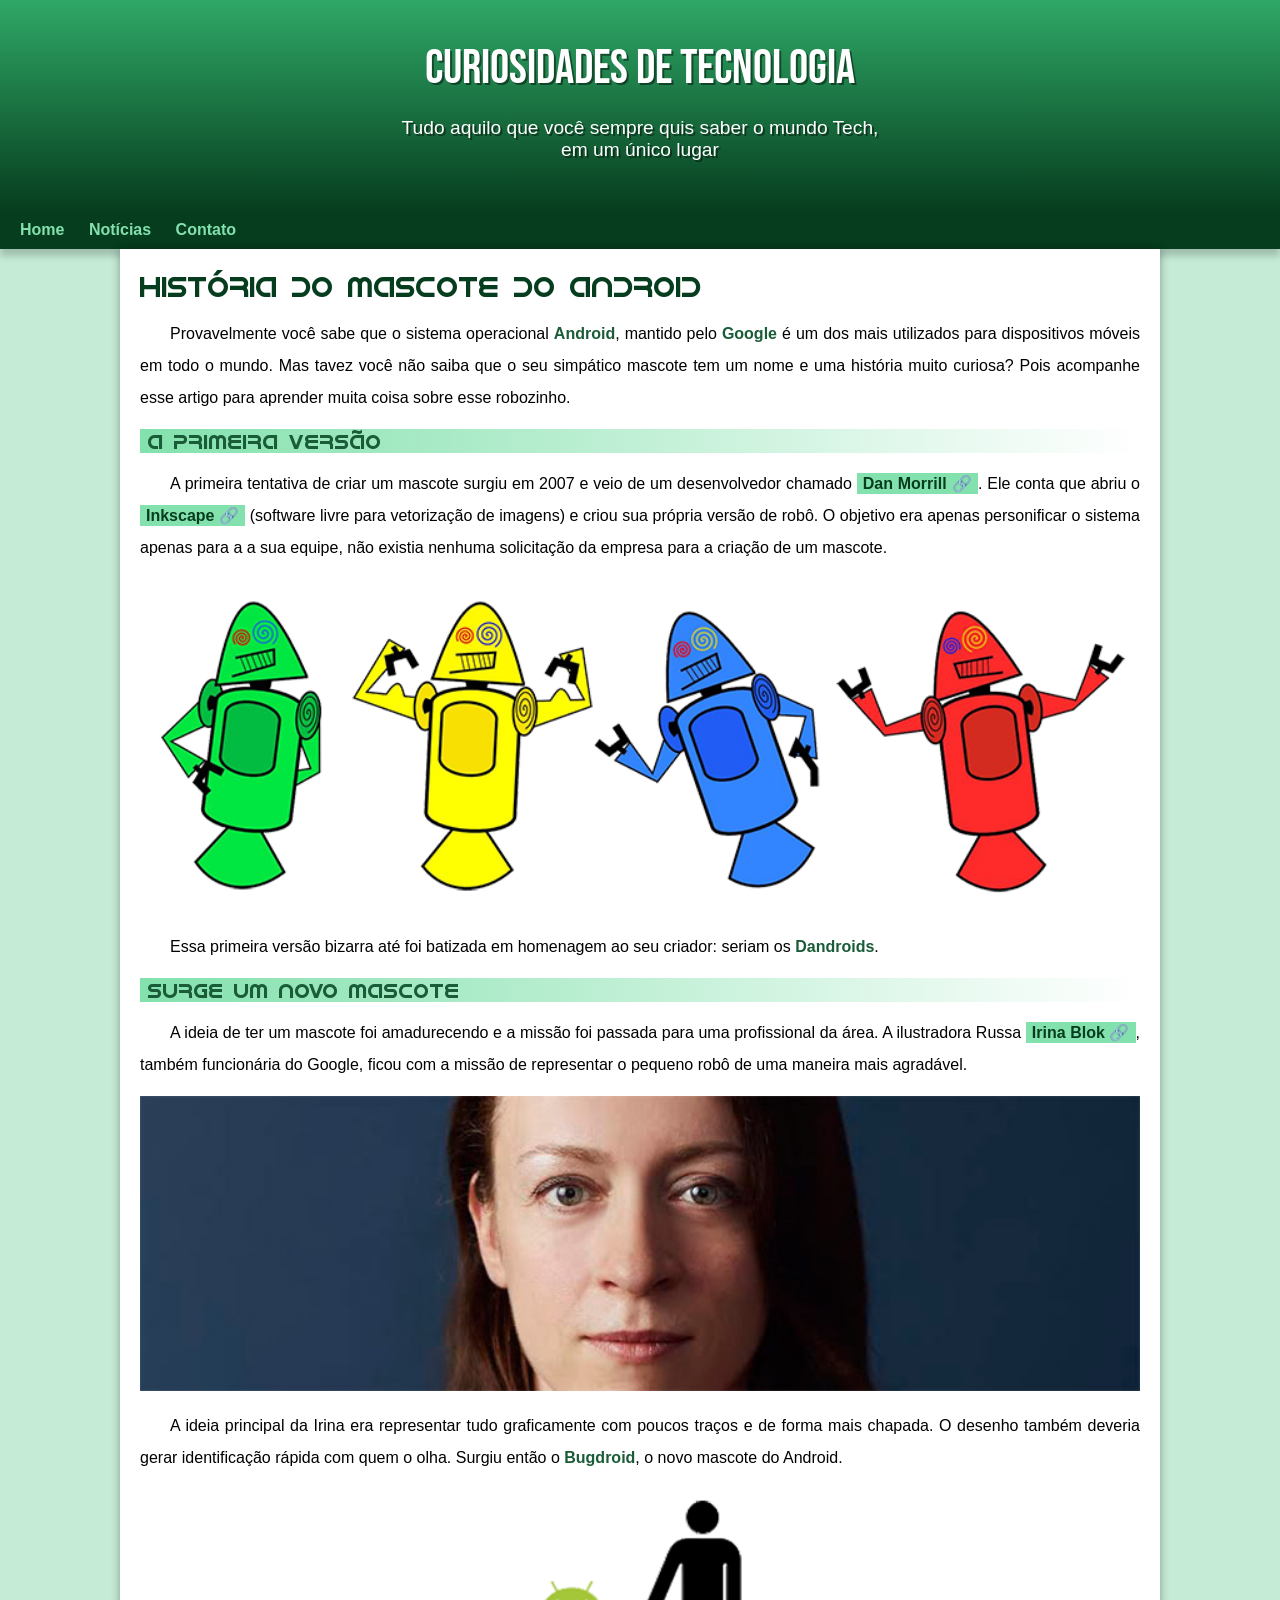
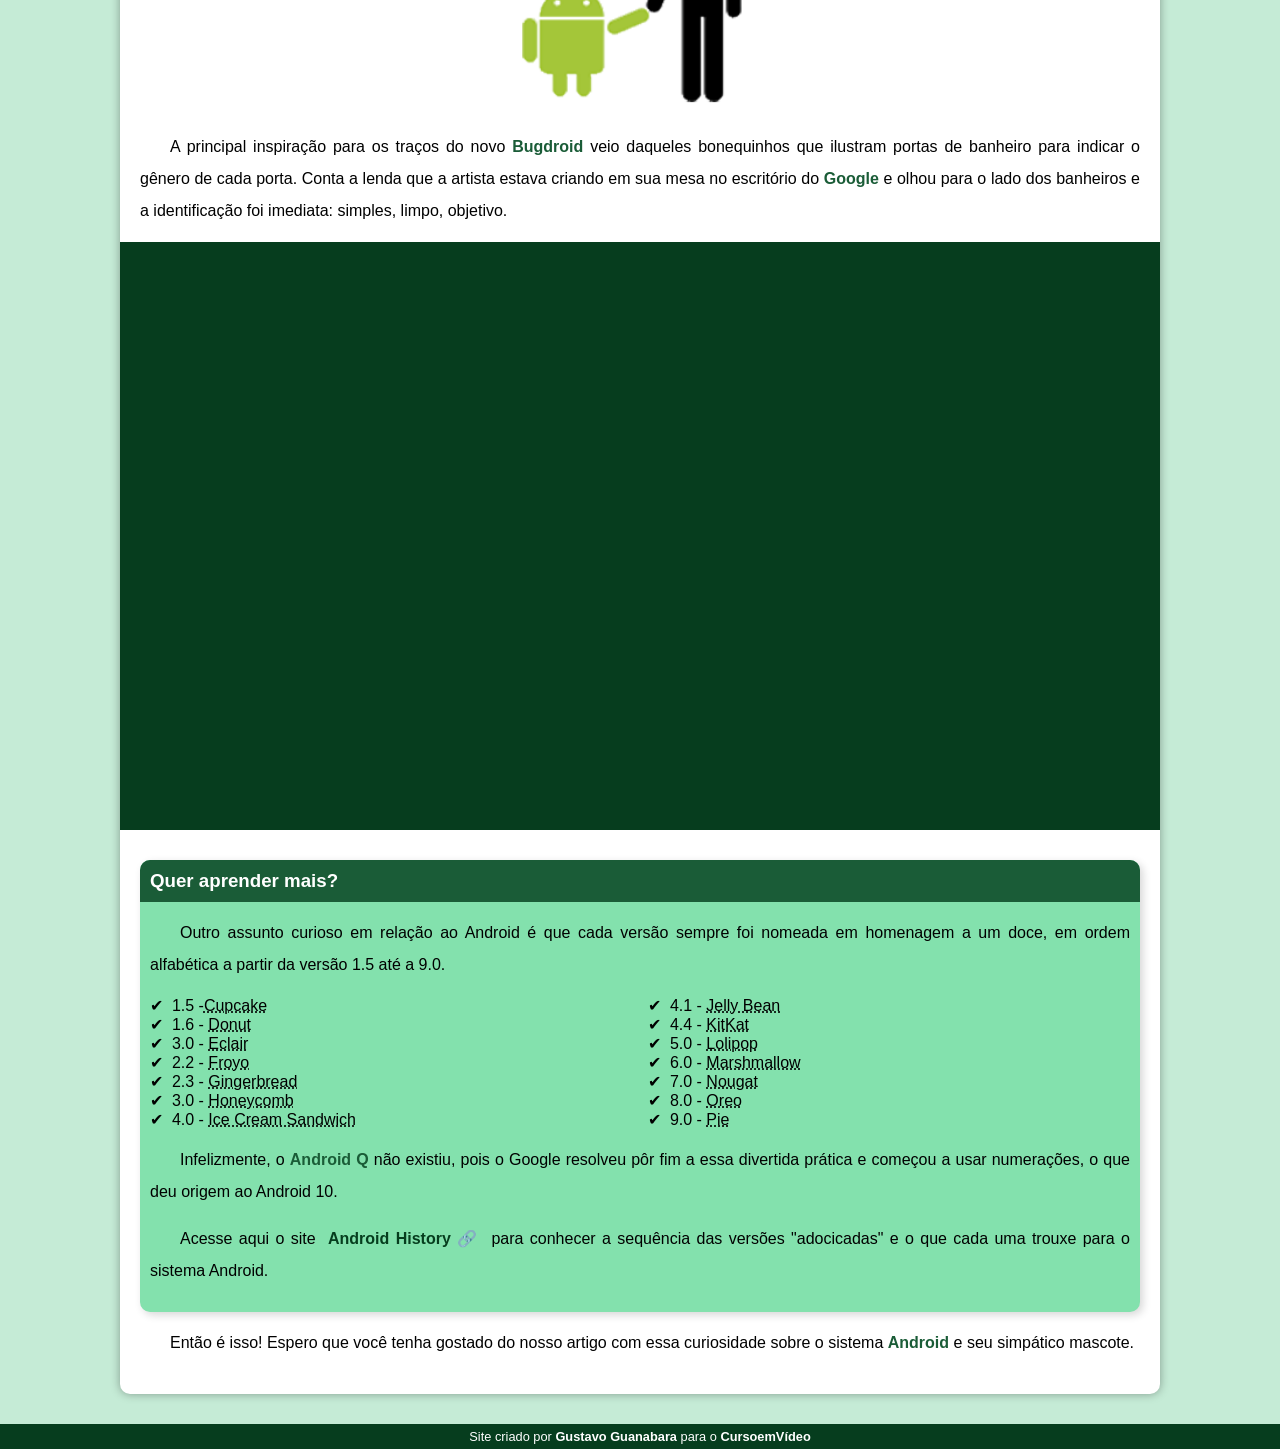
<file: index.html>
<!DOCTYPE html>
<html lang="pt-br">
<head>
    <meta charset="UTF-8">
    <meta name="viewport" content="width=device-width, initial-scale=1.0">
    <title>Como surgiu o mascote do Android?</title>
    <link rel="shortcut icon" href="imagens/favicon.ico" type="image/x-icon">
    <link rel="stylesheet" href="estilo/style.css">  
</head>
<body>
    <header>
        <h1>Curiosidades de Tecnologia</h1>
        <p>Tudo aquilo que você sempre quis saber o mundo Tech, em um único lugar</p>
    </header>
    <nav>
        <a href="#">Home</a>
        <a href="#">Notícias</a>
        <a href="#">Contato</a>
    </nav>
    <main>
        <article>
            <h1>História do Mascote do Android</h1>

            <p>Provavelmente você sabe que o sistema operacional <strong>Android</strong>, mantido pelo <strong>Google</strong> é um dos mais utilizados para dispositivos móveis em todo o mundo. Mas tavez você não saiba que o seu simpático mascote tem um nome e uma história muito curiosa? Pois acompanhe esse artigo para aprender muita coisa sobre esse robozinho.</p>

            <h2>A primeira versão</h2>

            <p>A primeira tentativa de criar um mascote surgiu em 2007 e veio de um desenvolvedor chamado <a href="https://androidcommunity.com/dan-morrill-shows-us-the-android-mascot-that-almost-was-20130103/" target="_blank" class="externo">Dan Morrill</a>. Ele conta que abriu o <a href="https://inkscape.org/pt-br/" target="_blank" class="externo">Inkscape</a> (software livre para vetorização de imagens) e criou sua própria versão de robô. O objetivo era apenas personificar o sistema apenas para a a sua equipe, não existia nenhuma solicitação da empresa para a criação de um mascote.</p>

            <picture>
                <source media="(max-width: 670px)" srcset="imagens/dan-droids-pq.png">
                <img src="imagens/dan-droids.png" alt="Primeiro mascote do Android">
            </picture>

            <p>Essa primeira versão bizarra até foi batizada em homenagem ao seu criador: seriam os <strong>Dandroids</strong>.</p>

            <h2>Surge um novo mascote</h2>

            <p>A ideia de ter um mascote foi amadurecendo e a missão foi passada para uma profissional da área. A ilustradora Russa <a href="https://www.irinablok.com/" target="_blank" class="externo">Irina Blok</a>, também funcionária do Google, ficou com a missão de representar o pequeno robô de uma maneira mais agradável.</p>

            <picture>
                <source media="(max-width: 670px)" srcset="imagens/irina-blok-pq.jpg">
                <img src="imagens/irina-blok.jpg" alt="Irina Blok, criadora do Bugdroid">
            </picture>

            <p>A ideia principal da Irina era representar tudo graficamente com poucos traços e de forma mais chapada. O desenho também deveria gerar identificação rápida com quem o olha. Surgiu então o <strong>Bugdroid</strong>, o novo mascote do Android.</p>

            <img src="imagens/bugdroid.png" class="pequena" alt="Bugdroid">

            <p>A principal inspiração para os traços do novo <strong>Bugdroid</strong> veio daqueles bonequinhos que ilustram portas de banheiro para indicar o gênero de cada porta. Conta a lenda que a artista estava criando em sua mesa no escritório do <strong>Google</strong> e olhou para o lado dos banheiros e a identificação foi imediata: simples, limpo, objetivo.</p>

            <div class="video">
                <iframe width="560" height="315" src="https://www.youtube.com/embed/l2UDgpLz20M?si=k7Csnhhs0f2TTIk5" title="YouTube video player" frameborder="0" allow="accelerometer; autoplay; clipboard-write; encrypted-media; gyroscope; picture-in-picture; web-share" referrerpolicy="strict-origin-when-cross-origin" allowfullscreen></iframe>
            </div>
            
            <aside>
                <h3>Quer aprender mais?</h3>

                <p>Outro assunto curioso em relação ao Android é que cada versão sempre foi nomeada em homenagem a um doce, em ordem alfabética a partir da versão 1.5 até a 9.0.</p>
                <ul>
                    <li>1.5 -<abbr title="Bolo de Copo">Cupcake</abbr></li>
                    <li>1.6 - <abbr title="Rosquinha">Donut</abbr></li>
                    <li>3.0 - <abbr title="Bomba">Eclair</abbr></li>
                    <li>2.2 - <abbr title="Iogurte Congelado">Froyo</abbr></li>
                    <li>2.3 - <abbr title="Biscoito de Gengibre">Gingerbread</abbr></li>
                    <li>3.0 - <abbr title="Favo de Mel">Honeycomb</abbr></li>
                    <li>4.0 - <abbr title="Sanduíche de Sorvete">Ice Cream Sandwich</abbr></li>
                    <li>4.1 - <abbr title="Jujuba">Jelly Bean</abbr></li>
                    <li>4.4 - <abbr title="KitKat">KitKat</abbr></li>
                    <li>5.0 - <abbr title="Pirulito">Lolipop</abbr></li>
                    <li>6.0 - <abbr title="Marshmallow">Marshmallow</abbr></li>
                    <li>7.0 - <abbr title="Torrone">Nougat</abbr></li>
                    <li>8.0 - <abbr title="Oreo">Oreo</abbr></li>
                    <li>9.0 - <abbr title="Torta">Pie</abbr></li>
                </ul>
                <p>Infelizmente, o <strong>Android Q</strong> não existiu, pois o Google resolveu pôr fim a essa divertida prática e começou a usar numerações, o que deu origem ao Android 10.</p>

                <p>Acesse aqui o site <a href="https://www.android.com/intl/en_uk/history/#/donut" target="_blank" class="externo">Android History</a> para conhecer a sequência das versões "adocicadas" e o que cada uma trouxe para o sistema Android.</p>
            </aside>
           

            <p>Então é isso! Espero que você tenha gostado do nosso artigo com essa curiosidade sobre o sistema <strong>Android</strong> e seu simpático mascote.</p>
        </article>
    </main>
    <footer>
        <p>Site criado por <a href="https://gustavoguanabara.github.io/" target="_blank">Gustavo Guanabara</a> para o <a href="https://www.youtube.com/cursoemvideo" target="_blank">CursoemVídeo</a></p>
    </footer>
</body>
</html>
</file>
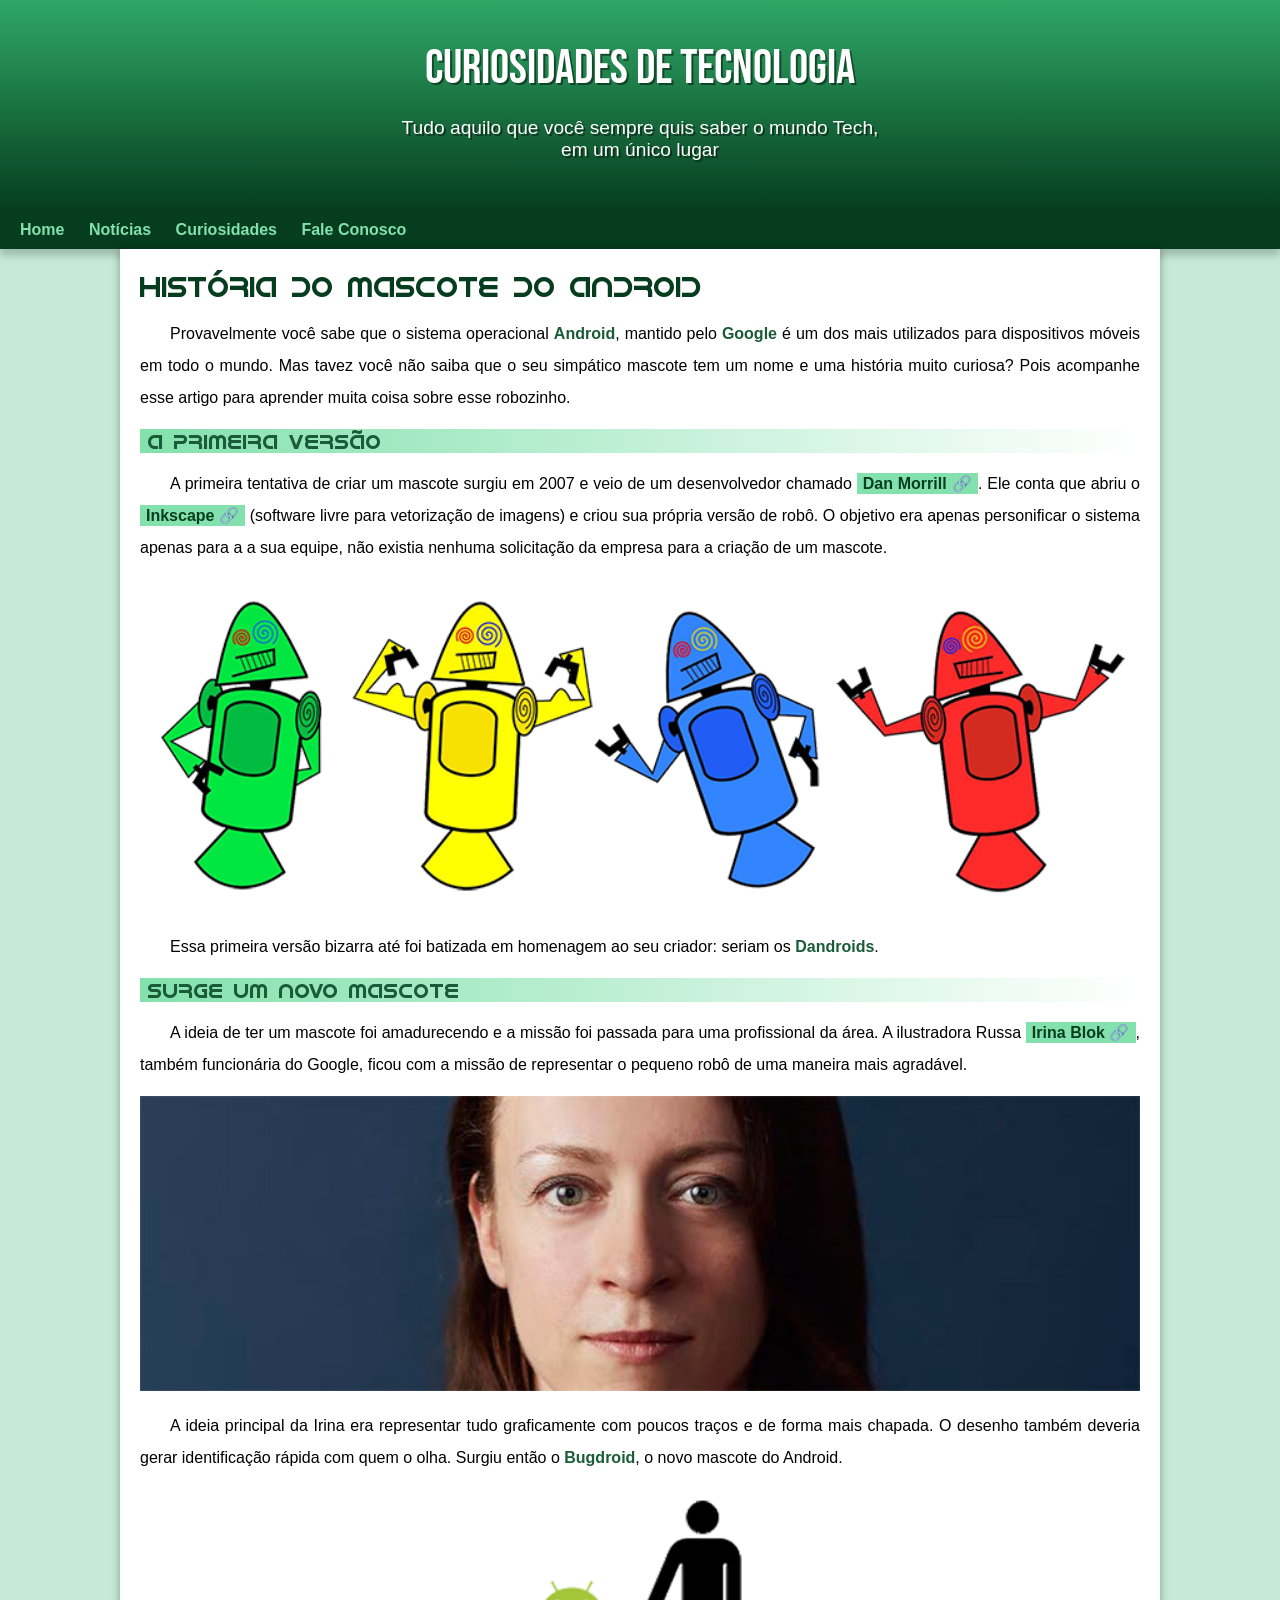
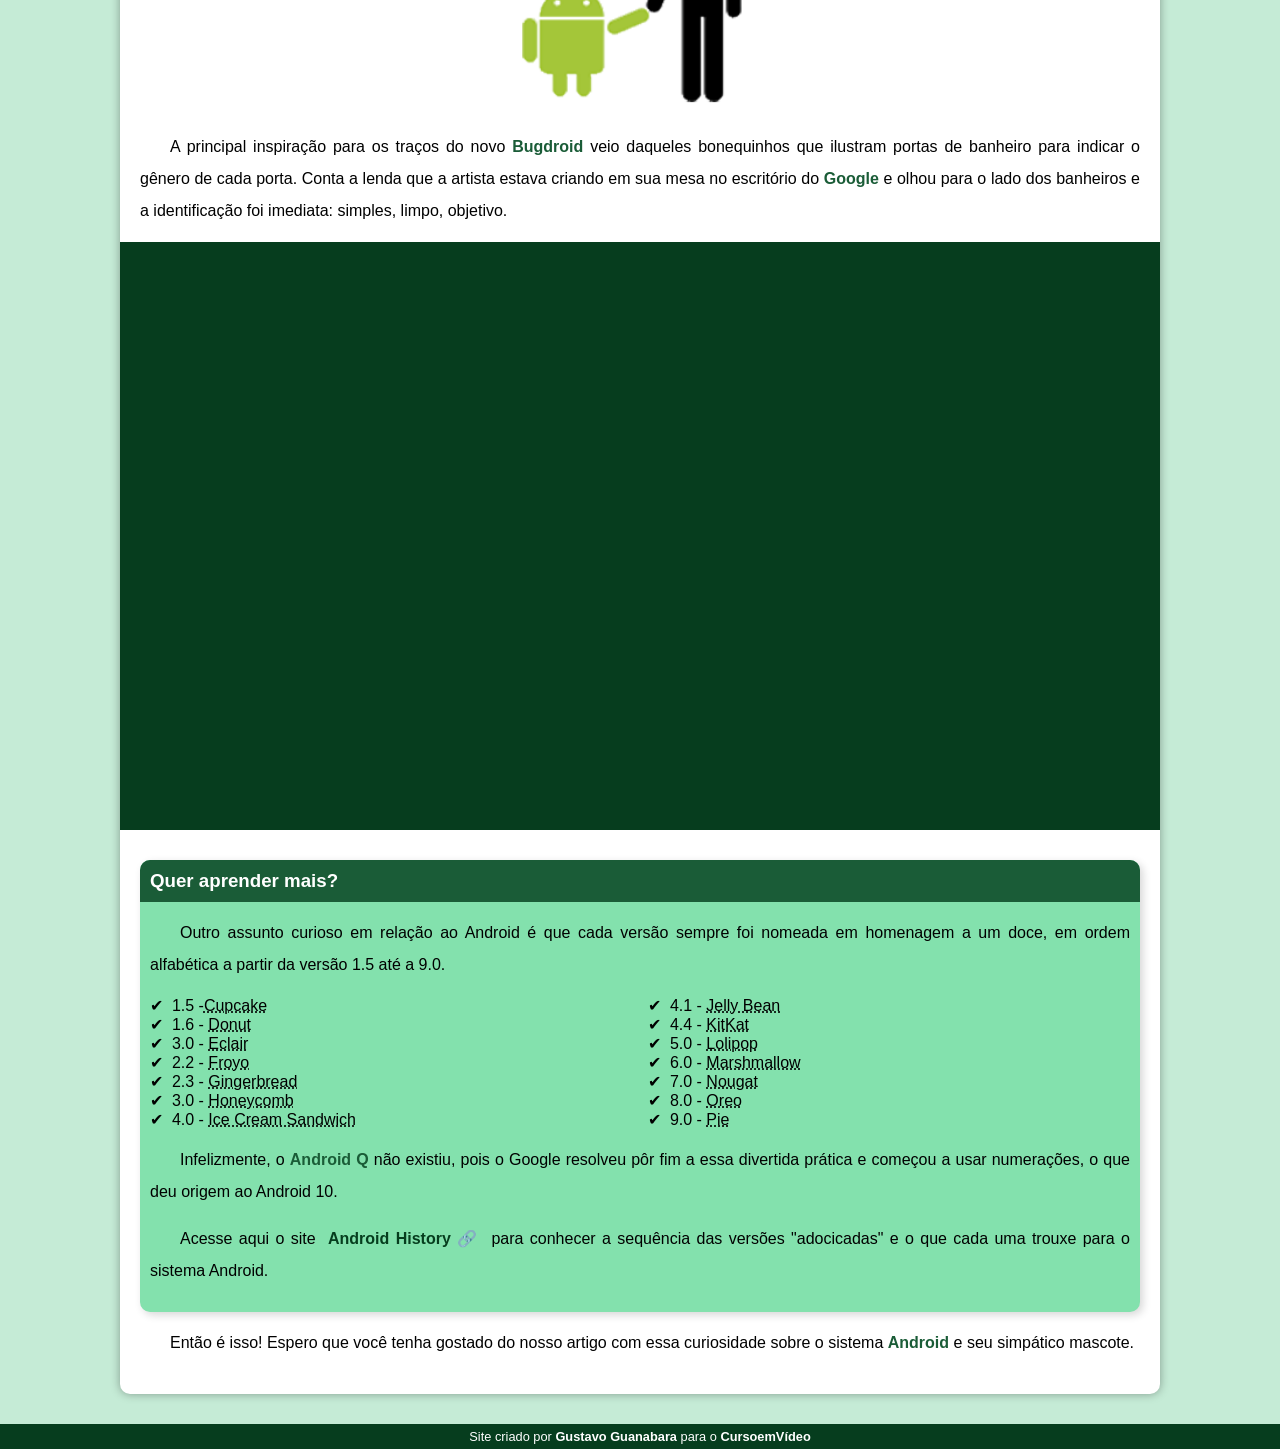
<file: index.html.html>
<!DOCTYPE html>
<html lang="pt-br">
<head>
    <meta charset="UTF-8">
    <meta name="viewport" content="width=device-width, initial-scale=1.0">
    <title>Como surgiu o mascote do Android?</title>
    <link rel="shortcut icon" href="imagens/favicon.ico" type="image/x-icon">
    <link rel="stylesheet" href="estilo/style.css">  
</head>
<body>
    <header>
        <h1>Curiosidades de Tecnologia</h1>
        <p>Tudo aquilo que você sempre quis saber o mundo Tech, em um único lugar</p>
    </header>
    <nav>
        <a href="#">Home</a>
        <a href="#">Notícias</a>
        <a href="#">Curiosidades</a>
        <a href="#">Fale Conosco</a>
    </nav>
    <main>
        <article>
            <h1>História do Mascote do Android</h1>

            <p>Provavelmente você sabe que o sistema operacional <strong>Android</strong>, mantido pelo <strong>Google</strong> é um dos mais utilizados para dispositivos móveis em todo o mundo. Mas tavez você não saiba que o seu simpático mascote tem um nome e uma história muito curiosa? Pois acompanhe esse artigo para aprender muita coisa sobre esse robozinho.</p>

            <h2>A primeira versão</h2>

            <p>A primeira tentativa de criar um mascote surgiu em 2007 e veio de um desenvolvedor chamado <a href="https://androidcommunity.com/dan-morrill-shows-us-the-android-mascot-that-almost-was-20130103/" target="_blank" class="externo">Dan Morrill</a>. Ele conta que abriu o <a href="https://inkscape.org/pt-br/" target="_blank" class="externo">Inkscape</a> (software livre para vetorização de imagens) e criou sua própria versão de robô. O objetivo era apenas personificar o sistema apenas para a a sua equipe, não existia nenhuma solicitação da empresa para a criação de um mascote.</p>

            <picture>
                <source media="(max-width: 670px)" srcset="imagens/dan-droids-pq.png">
                <img src="imagens/dan-droids.png" alt="Primeiro mascote do Android">
            </picture>

            <p>Essa primeira versão bizarra até foi batizada em homenagem ao seu criador: seriam os <strong>Dandroids</strong>.</p>

            <h2>Surge um novo mascote</h2>

            <p>A ideia de ter um mascote foi amadurecendo e a missão foi passada para uma profissional da área. A ilustradora Russa <a href="https://www.irinablok.com/" target="_blank" class="externo">Irina Blok</a>, também funcionária do Google, ficou com a missão de representar o pequeno robô de uma maneira mais agradável.</p>

            <picture>
                <source media="(max-width: 670px)" srcset="imagens/irina-blok-pq.jpg">
                <img src="imagens/irina-blok.jpg" alt="Irina Blok, criadora do Bugdroid">
            </picture>

            <p>A ideia principal da Irina era representar tudo graficamente com poucos traços e de forma mais chapada. O desenho também deveria gerar identificação rápida com quem o olha. Surgiu então o <strong>Bugdroid</strong>, o novo mascote do Android.</p>

            <img src="imagens/bugdroid.png" class="pequena" alt="Bugdroid">

            <p>A principal inspiração para os traços do novo <strong>Bugdroid</strong> veio daqueles bonequinhos que ilustram portas de banheiro para indicar o gênero de cada porta. Conta a lenda que a artista estava criando em sua mesa no escritório do <strong>Google</strong> e olhou para o lado dos banheiros e a identificação foi imediata: simples, limpo, objetivo.</p>

            <div class="video">
                <iframe width="560" height="315" src="https://www.youtube.com/embed/l2UDgpLz20M?si=k7Csnhhs0f2TTIk5" title="YouTube video player" frameborder="0" allow="accelerometer; autoplay; clipboard-write; encrypted-media; gyroscope; picture-in-picture; web-share" referrerpolicy="strict-origin-when-cross-origin" allowfullscreen></iframe>
            </div>
            
            <aside>
                <h3>Quer aprender mais?</h3>

                <p>Outro assunto curioso em relação ao Android é que cada versão sempre foi nomeada em homenagem a um doce, em ordem alfabética a partir da versão 1.5 até a 9.0.</p>
                <ul>
                    <li>1.5 -<abbr title="Bolo de Copo">Cupcake</abbr></li>
                    <li>1.6 - <abbr title="Rosquinha">Donut</abbr></li>
                    <li>3.0 - <abbr title="Bomba">Eclair</abbr></li>
                    <li>2.2 - <abbr title="Iogurte Congelado">Froyo</abbr></li>
                    <li>2.3 - <abbr title="Biscoito de Gengibre">Gingerbread</abbr></li>
                    <li>3.0 - <abbr title="Favo de Mel">Honeycomb</abbr></li>
                    <li>4.0 - <abbr title="Sanduíche de Sorvete">Ice Cream Sandwich</abbr></li>
                    <li>4.1 - <abbr title="Jujuba">Jelly Bean</abbr></li>
                    <li>4.4 - <abbr title="KitKat">KitKat</abbr></li>
                    <li>5.0 - <abbr title="Pirulito">Lolipop</abbr></li>
                    <li>6.0 - <abbr title="Marshmallow">Marshmallow</abbr></li>
                    <li>7.0 - <abbr title="Torrone">Nougat</abbr></li>
                    <li>8.0 - <abbr title="Oreo">Oreo</abbr></li>
                    <li>9.0 - <abbr title="Torta">Pie</abbr></li>
                </ul>
                <p>Infelizmente, o <strong>Android Q</strong> não existiu, pois o Google resolveu pôr fim a essa divertida prática e começou a usar numerações, o que deu origem ao Android 10.</p>

                <p>Acesse aqui o site <a href="https://www.android.com/intl/en_uk/history/#/donut" target="_blank" class="externo">Android History</a> para conhecer a sequência das versões "adocicadas" e o que cada uma trouxe para o sistema Android.</p>
            </aside>
           

            <p>Então é isso! Espero que você tenha gostado do nosso artigo com essa curiosidade sobre o sistema <strong>Android</strong> e seu simpático mascote.</p>
        </article>
    </main>
    <footer>
        <p>Site criado por <a href="https://gustavoguanabara.github.io/" target="_blank">Gustavo Guanabara</a> para o <a href="https://www.youtube.com/cursoemvideo" target="_blank">CursoemVídeo</a></p>
    </footer>
</body>
</html>
</file>
<file: estilo/style.css>
@charset "UTF-8";

@import url('https://fonts.googleapis.com/css2?family=Bebas+Neue&display=swap');

@font-face {
    font-family: "Android";
    src: url('../fontes/idroid.otf')format('opentype');
    font-weight: normal;
}

:root{
    --cor0:#c5ebd6;
    --cor1:#83e1ad;
    --cor2:#3ddc84;
    --cor3:#2fa866;
    --cor4:#1a5c37;
    --cor5:#063d1e;

    --fonte-padrao: Arial, Verdana, Helvetica, sans-serif;
    --fonte-destaque: 'Bebas Neue', cursive;
    --fonte-android: 'Android', cursive;
}
 *{
    margin: 0px;
    padding: 0px;
 }


body{
    background-color: var(--cor0);
    font-family: var(--fonte-padrao);
}

a.externo::after{
    content:'\00A0\1F517';
}

header{
    background-image: linear-gradient(to bottom, var(--cor3), var(--cor5));
    min-height: 150px;
    text-align: center;
    padding-top: 40px;
}

header > h1 {
    color: white;
    font-family: var(--fonte-destaque);
    font-size: 3em;
    font-weight: normal;
    margin-bottom: 20px;
    text-shadow: 2px 2px 0px rgba(0, 0, 0, 0.452);
}

header > p {
    font-family: var(--fonte-padrao);
    font-size: 1.2em;
    color: white;
    max-width: 500px;
    padding-right: 10px;
    padding-left: 10px;
    margin: auto;
    padding-bottom: 50px;
    text-shadow: 2px 2px 0px rgba(0, 0, 0, 0.452);
}

nav{
    background-color: var(--cor5);
    padding: 10px;
    box-shadow: 0px 7px 7px rgba(0, 0, 0, 0.192);
}

nav > a{
    color: var(--cor1);
    padding: 10px;
    border-radius: 5px;
    text-decoration: none;
    font-weight: bold;
    transition-duration: 0.5s;
}

nav > a:hover{
    background-color: var(--cor3);
    color: var(--cor5);
}

main{
   
    min-width: 300px;
    max-width: 1000px;
    padding: 20px;
    margin: auto;
    margin-bottom: 30px;
    background-color: white;
    box-shadow: 0px 0px 10px rgba(0, 0, 0, 0.342);
    border-bottom-right-radius: 10px;
    border-bottom-left-radius: 10px;
}

main h1{
    color: var(--cor5);
    font-family: var(--fonte-android);
    font-weight: normal;
    font-size: 1.8em;
}

main h2{
    font-family: var(--fonte-android);
    color: var(--cor4);
    font-size: 1.3em;
    font-weight: normal;
    background-image: linear-gradient(to right, var(--cor1), transparent);
    text-indent: 8px;
}

main p {
    margin: 15px 0px;
    text-align: justify;
    text-indent: 30px;
    font-size: 1em;
    line-height: 2em;
}

main strong{
    color: var(--cor4);
    font-weight: bold;
}

main a{
    text-decoration: none;
    font-weight: bold;
    color: var(--cor5);
    background-color: var(--cor1);
    padding: 2px 6px;
}

main a:hover{
    text-decoration: underline;
    color: var(--cor4);
}

main img{
    width: 100%;

}

main img.pequena{
    max-width: 350px;
    display: block;
    margin: auto;
}

.video{
    background-color: var(--cor5);
    margin: 0px -20px 30px -20px;
    padding: 20px;
    padding-bottom: 56.8%;
    position: relative;
}

.video > iframe{
    position: absolute;
    top: 5%;
    left: 5%;
    width: 90%;
    height: 90%;
}

aside{
    background-color: var(--cor1);
    padding: 10px;
    border-radius: 10px;
    box-shadow: 3px 3px 8px rgba(0, 0, 0, 0.16);
}

aside > h3{
    background-color: var(--cor4);
    color: white;
    padding: 10px;
    margin: -10px -10px 0px -10px;
    border-radius: 10px 10px 0px 0px;
}

aside > ul{
    list-style-type: '\2714\00A0\00A0';
    list-style-position: inside;
    columns: 2;
}

footer{
    background-color: var(--cor5);
    color: white;
    text-align: center;
    font-size: 0.8em;
    padding: 5px;
}

footer > p > a{
    color: white;
    font-weight: bolder;
    text-decoration: none;
}

footer a:hover{
    text-decoration: underline;
    color: var(--cor1);
}
</file>
